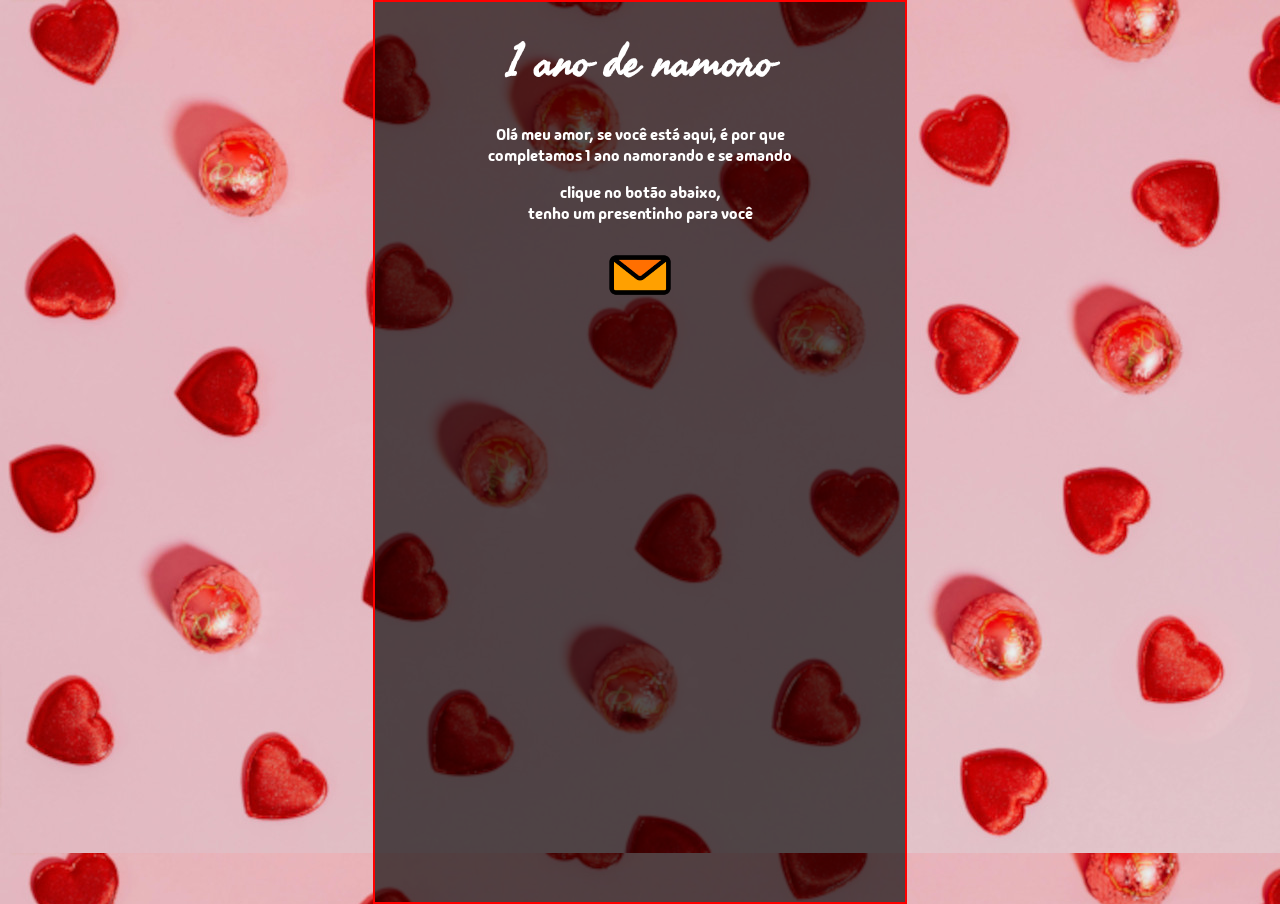
<file: index.html>
<!DOCTYPE html>
<html lang="en">
<head>
    <meta charset="UTF-8">
    <meta name="viewport" content="width=device-width, initial-scale=1.0">
    <title>My Love</title>

    <link rel="stylesheet" href="styles.css">
</head>
<body class="my-love">
    <main>
        <h1>1 ano de namoro</h1>
        <p>Olá meu amor, se você está aqui, é por que <br>completamos 1 ano namorando e se amando</p>
        <p>clique no botão abaixo, <br> tenho um presentinho para você</p>
        <a href="page2.html"><img src="img/e-mail.png" alt="carta"></a>
    </main>
</body>
</html>
</file>
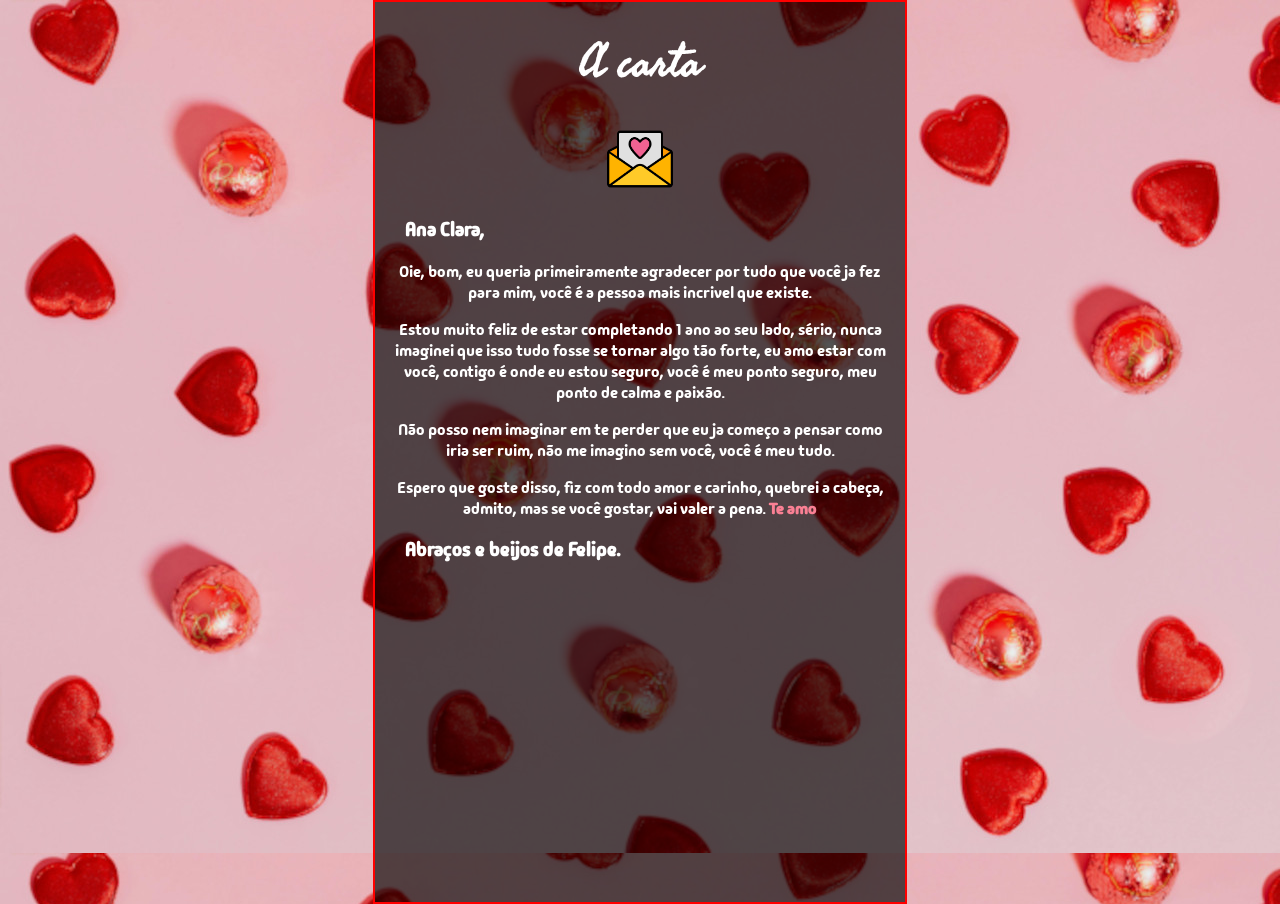
<file: page2.html>
<!DOCTYPE html>
<html lang="pt-br">
<head>
    <meta charset="UTF-8">
    <meta name="viewport" content="width=device-width, initial-scale=1.0">
    <title>carta</title>

    <link rel="stylesheet" href="styles.css">
</head>
<body class="page2">
    <main>
        <h1>A carta</h1>
        <a href="../"><img src="img/carta-de-amor.png" alt="carta"></a>
        <h3>Ana Clara,</h3>
        <p>Oie, bom, eu queria primeiramente agradecer por tudo que você ja fez para mim, você é a pessoa mais incrivel que existe.</p>
        <p>Estou muito feliz de estar completando 1 ano ao seu lado, sério, nunca imaginei que isso tudo fosse se tornar algo tão forte, eu amo estar com você, contigo é onde eu estou seguro, você é meu ponto seguro, meu ponto de calma e paixão.</p>
        <p>Não posso nem imaginar em te perder que eu ja começo a pensar como iria ser ruim, não me imagino sem você, você é meu tudo.</p>
        <p>Espero que goste disso, fiz com todo amor e carinho, quebrei a cabeça, admito, mas se você gostar, vai valer a pena. <b>Te amo</b></p>
        <h3>Abraços e beijos de Felipe.</h3>
    </main>
</body>
</html>
</file>
<file: styles.css>
@import url('https://fonts.googleapis.com/css2?family=Seaweed+Script&display=swap');
@import url('https://fonts.googleapis.com/css2?family=Madimi+One&display=swap');

body {
    background-image: url(img/coracao.jpg);
    margin: auto;
    display: flex;
    align-items: center;
    justify-content: center;
}

main {
    width: 500px;
    min-width: 300px;
    text-align: center;
    height: 100vh;
    padding-left: 15px;
    padding-right: 15px;
    backdrop-filter: brightness(35%);
    border: 2px solid rgb(255, 0, 0);
}

main h1 {
    font-size: 45px;
    font-family: "Seaweed Script", cursive;
    color: white;
}

main p {
    font-family: "Madimi One", sans-serif;
    color: white;
}

img {
    width: 70px;
}

.my-love img:hover{
    width: 80px;
}

h3 {
    text-align: left;
    color: white;
    font-family: "Madimi One", sans-serif;
    padding-left: 15px;
    padding-right: 15px;
}

b {
    color: rgb(250, 128, 148);
}
</file>
